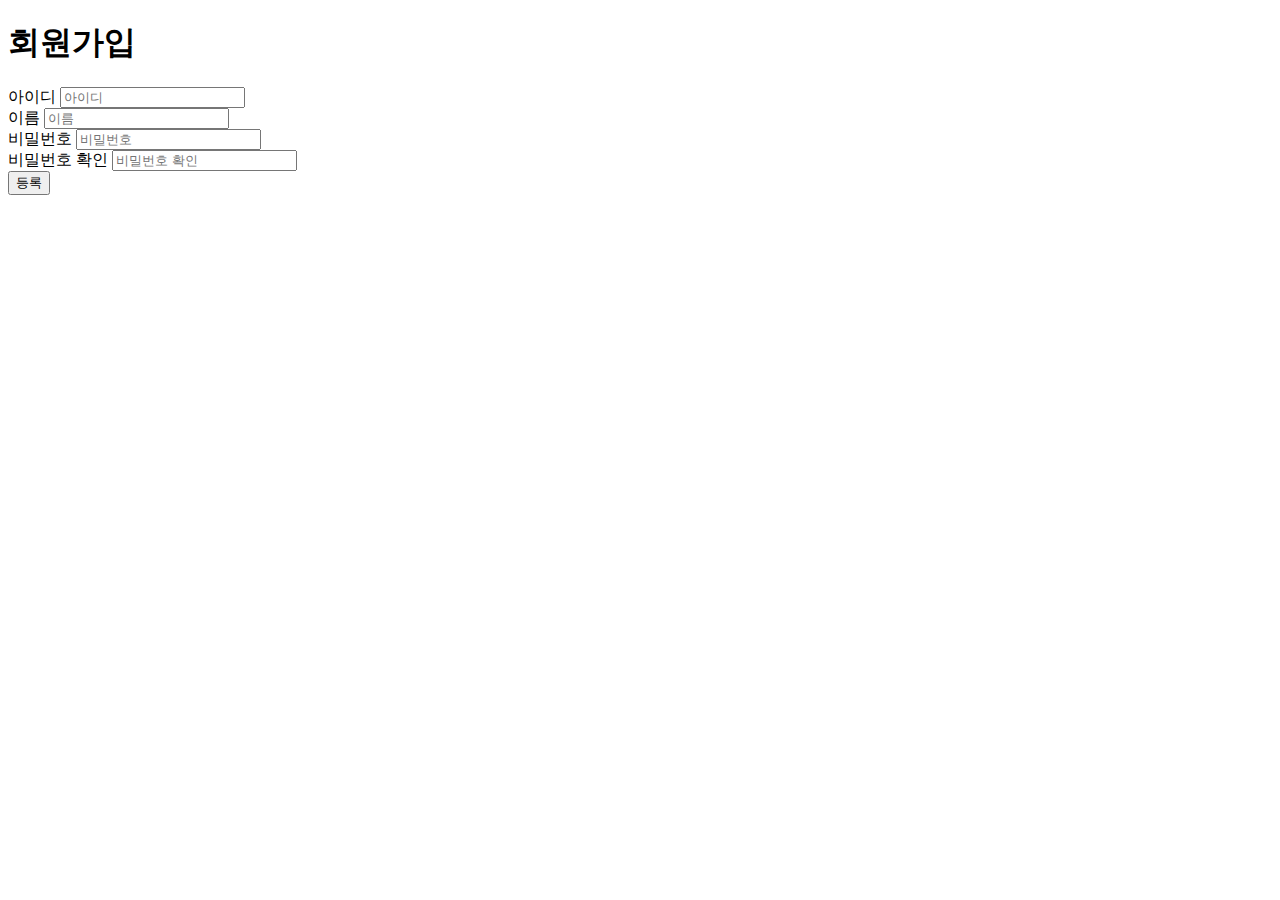
<file: csrf_security/prob/templates/register.html>
<!DOCTYPE html>
<html lang="en">
<head>
    <meta charset="UTF-8">
    <title>Register Form</title>
</head>
<body>
<div>
    <h1>회원가입</h1>
</div>
<div>
    <form method="POST" action="/register">
        <div>
            <label for="userid">아이디</label>
            <input type="text" id="userid" placeholder="아이디" name="userid"/>
        </div>
        <div>
            <label for="username">이름</label>
            <input type="text" id="username" placeholder="이름" name="username"/>
        </div>
        <div>
            <label for="password">비밀번호</label>
            <input type="password" id="password" placeholder="비밀번호" name="password"/>
        </div>
        <div>
            <label for="re_password">비밀번호 확인</label>
            <input type="password" id="re_password" placeholder="비밀번호 확인" name="re_password"/>
        </div>
        <button type="submit">등록</button>
    </form>
</div>

</body>
</html>
</file>
